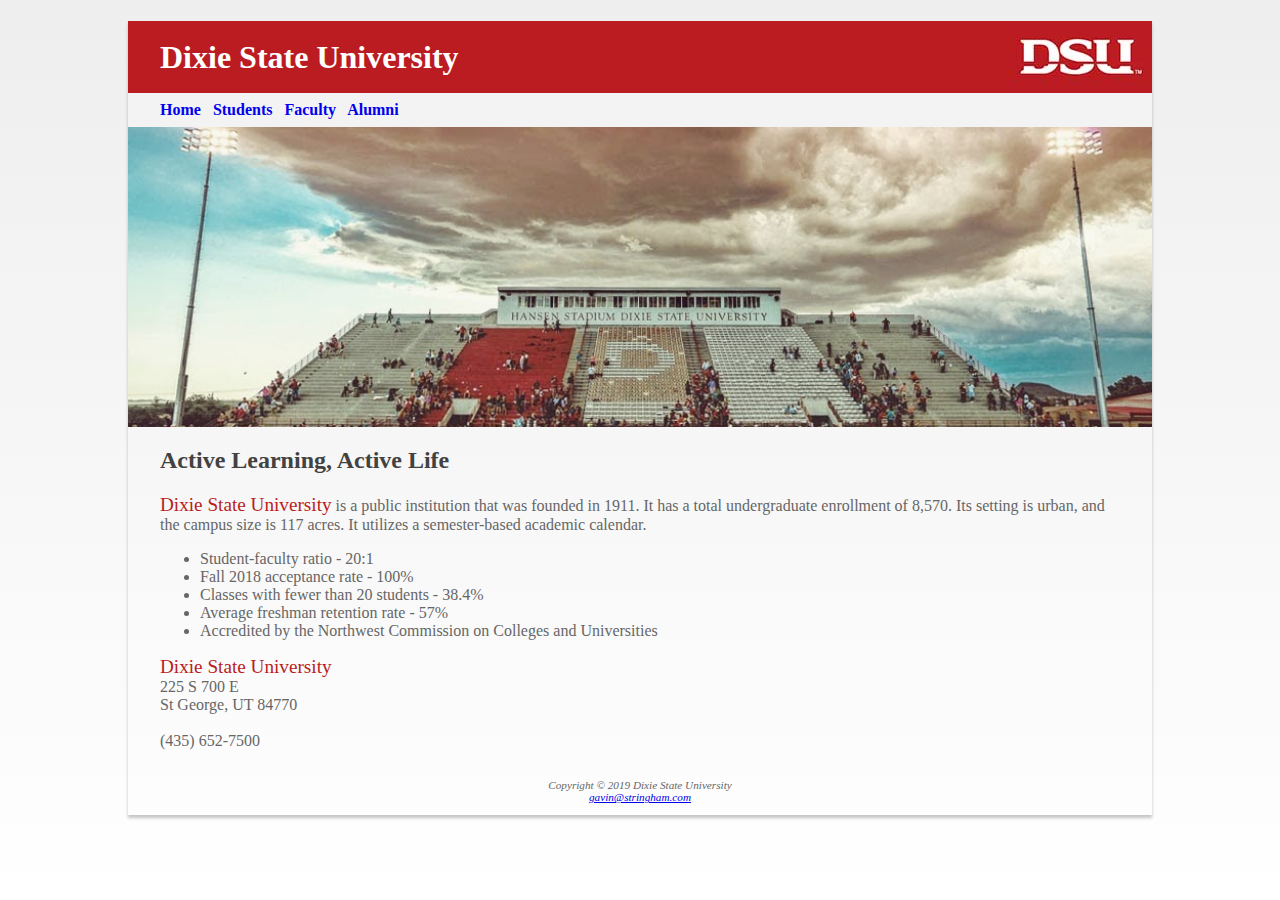
<file: index.html>
<!DOCTYPE html>
<html lang="en">
  <head>
    <title>Dixie State University</title>
    <meta charset="utf-8">
    <meta name="robots" content="noindex, nofollow">
    <link href="style.css" rel="stylesheet" type="text/css">
  </head>
  <body id="wrapper">
      <header>
	<h1>
	Dixie State University
	</h1>
      </header>
	<nav>
        
	<a href="index.html">Home</a>
	&nbsp; 
	<a href="students.html">Students</a> 
	&nbsp; 
	<a href="faculty.html">Faculty</a>
	&nbsp; 
	<a href="alumni.html">Alumni</a>
        
	</nav>
    <div id="homehero">
      
    </div>
          
      <main>
	<h2>
	Active Learning, Active Life
	</h2>
	<p>
    <span class="dsu">
	Dixie State University</span> is a public institution that was founded in 1911. It has a total 	undergraduate enrollment of 8,570. Its setting is urban, and the campus size is 117 acres. 		It utilizes a semester-based academic calendar.
	</p>
	<ul>
  	<li>Student-faculty ratio - 20:1</li>
    <li>Fall 2018 acceptance rate - 100%</li>
  	<li>Classes with fewer than 20 students - 38.4%</li>
  	<li>Average freshman retention rate - 57%</li>
	<li>Accredited by the Northwest Commission on Colleges and Universities</li>
	</ul>
	
    <span class="dsu">Dixie State University</span> <br>
	225 S 700 E <br>
	St George, UT 84770 <br><br>
	(435) 652-7500 <br><br>
          
        </main>
      
    <footer>
    
	Copyright © 2019 Dixie State University <br>
	<a href="mailto:gavin@stringham.com">gavin@stringham.com</a>
   
	
    </footer>
	
	
  </body>
</html>
</file>
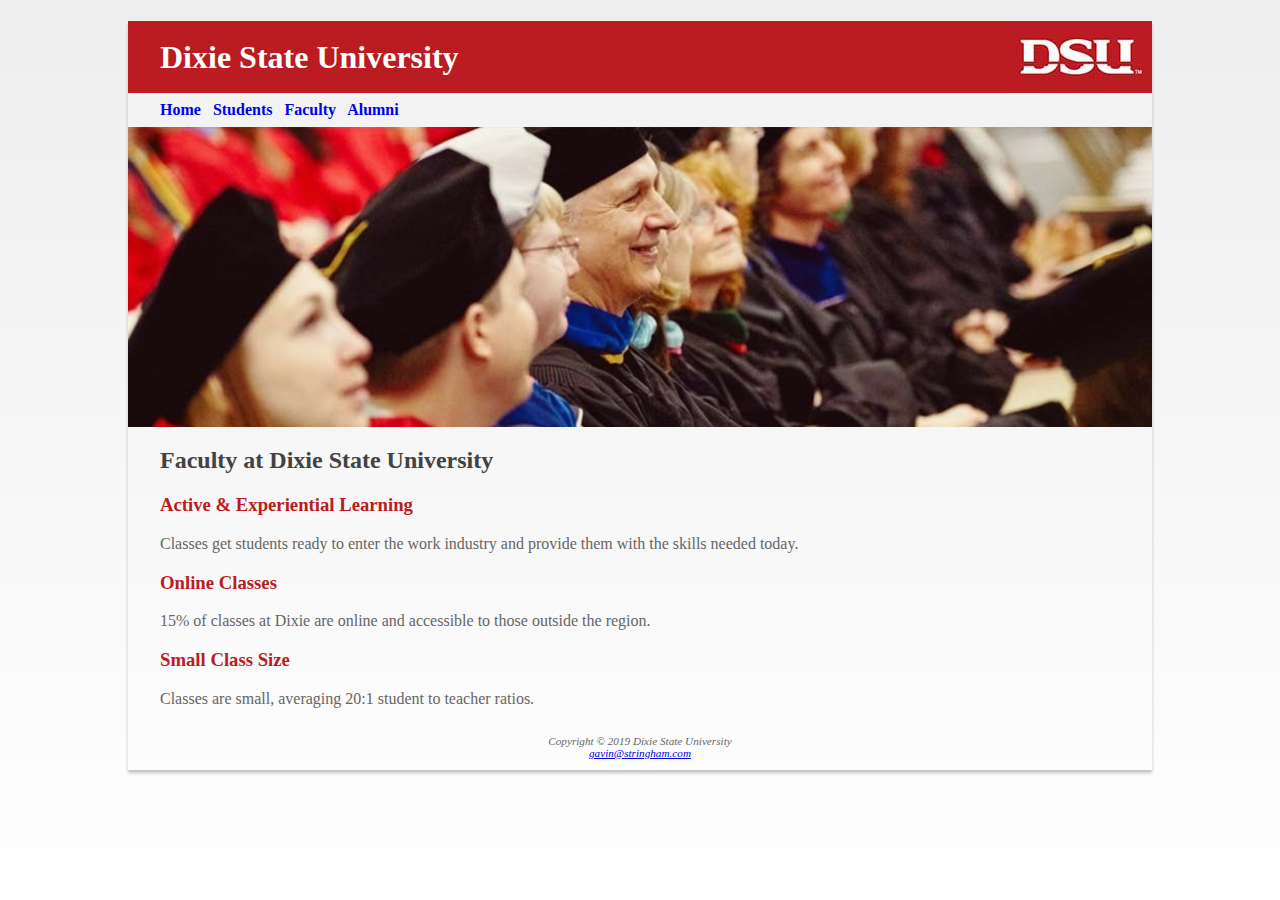
<file: faculty.html>
<!DOCTYPE html>
<html lang="en">
  <head>
    <title>Dixie State University :: Faculty</title>
    <meta charset="utf-8">
    <meta name="robots" content="noindex, nofollow">
      <link href="style.css" rel="stylesheet" type="text/css">
  </head>
  <body id="wrapper">
      <header>
	<h1>
	Dixie State University
	</h1>
          </header> 
    <nav>
	<a href="index.html">Home</a>
	&nbsp; 
	<a href="students.html">Students</a> 
	&nbsp; 
	<a href="faculty.html">Faculty</a>
	&nbsp; 
	<a href="alumni.html">Alumni</a>
        </nav>
      <div id="facultyhero">
      
      </div>
        
      <main>
	<h2>
	Faculty at Dixie State University
	</h2>

	<h3>
    Active & Experiential Learning
    </h3>
    <p>
    Classes get students ready to enter the work industry and provide them with the skills needed today.
    </p>
    <h3>
    Online Classes
    </h3>
    <p>
    15% of classes at Dixie are online and accessible to those outside the region.
    </p>
    <h3>
    Small Class Size
    </h3>
    <p>
    Classes are small, averaging 20:1 student to teacher ratios.
    </p>
	
	</main>
      <footer>
	
	Copyright © 2019 Dixie State University <br>
	<a href= "mailto:gavin@stringham.com">gavin@stringham.com</a>

    </footer>
	
	
  </body>
</html>
</file>
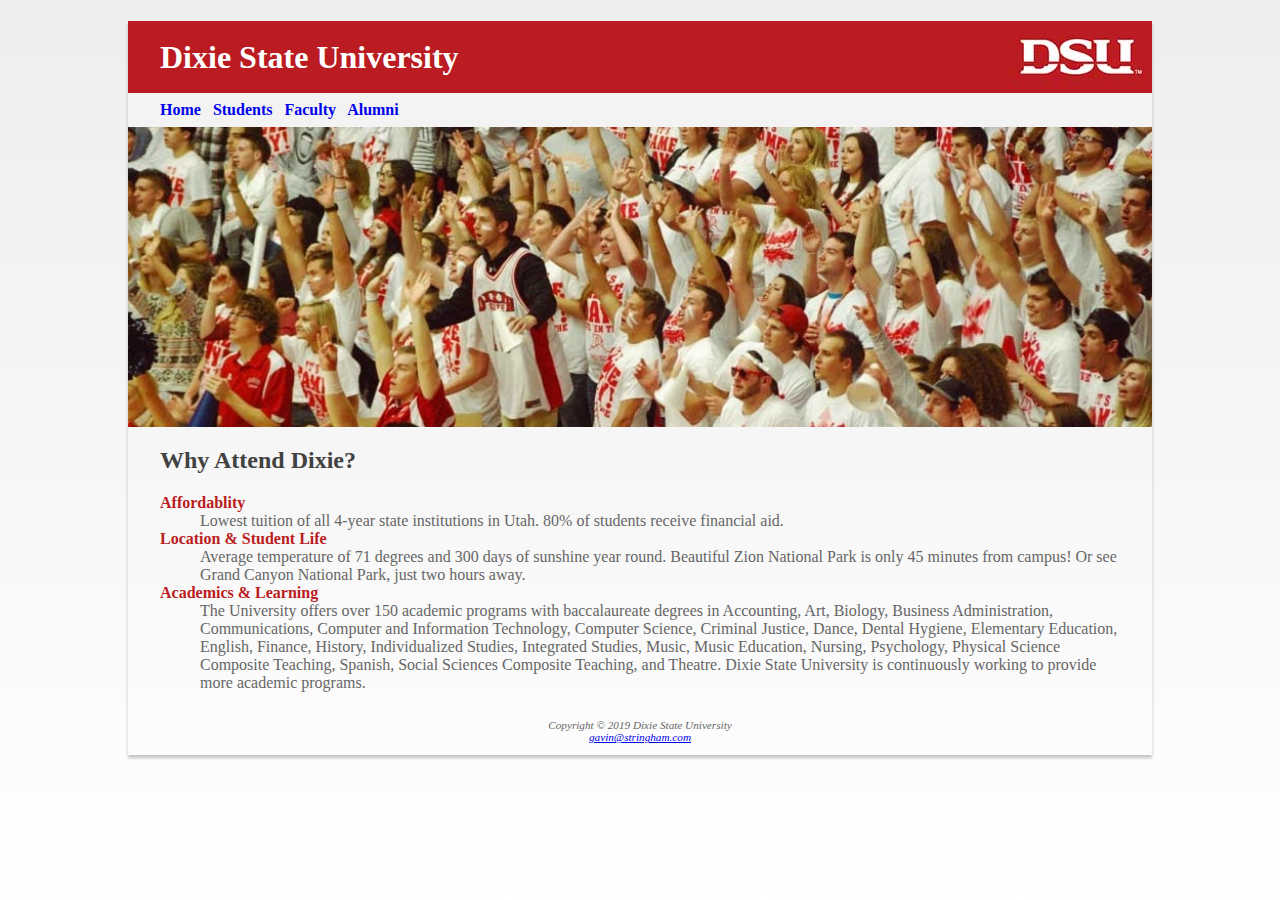
<file: students.html>
<!DOCTYPE html>
<html lang="en">
  <head>
    <title>Dixie State University :: Students</title>
    <meta charset="utf-8">
    <meta name="robots" content="noindex, nofollow">
      <link href="style.css" rel="stylesheet" type="text/css">
  </head>
  <body id="wrapper">
      <header>
	<h1>
	Dixie State University
	</h1>
          </header> 
    <nav>
	<a href="index.html">Home</a>
	&nbsp; 
	<a href="students.html">Students</a> 
	&nbsp; 
	<a href="faculty.html">Faculty</a>
	&nbsp; 
	<a href="alumni.html">Alumni</a>
        </nav>
      <div id="studenthero">
      
      </div>
        
      <main>
	<h2>
	Why Attend Dixie?
	</h2>

	<dl>
	
	<dt>	
	Affordablity
	</dt>	
	
	<dd>
	Lowest tuition of all 4-year state institutions in Utah. 80% of students receive financial 		aid.
	</dd>
	
	<dt>	
	Location & Student Life
	</dt>	
	
	<dd>
	Average temperature of 71 degrees and 300 days of sunshine year round. Beautiful Zion 		National Park is only 45 minutes from campus! Or see Grand Canyon National Park, just two 		hours away.
	</dd>
	
	<dt>		
	Academics & Learning
	</dt>	
	
	<dd>
	The University offers over 150 academic programs with baccalaureate degrees in Accounting, Art, Biology, Business Administration, Communications, Computer and Information Technology, Computer Science, Criminal Justice, Dance, Dental Hygiene, Elementary Education, English, Finance, History, Individualized Studies, Integrated Studies, Music, Music Education, Nursing, Psychology, Physical Science Composite Teaching, Spanish, Social Sciences Composite Teaching, and Theatre. Dixie State University is continuously working to provide more academic programs.
	</dd>
	</dl>
	
	</main>
      <footer>
	
	Copyright © 2019 Dixie State University <br>
	<a href= "mailto:gavin@stringham.com">gavin@stringham.com</a>

    </footer>
	
	
  </body>
</html>
</file>
<file: style.css>
body{
    background-image: linear-gradient(to bottom, #EEEEEE, #FFFFFF);
    background-attachment: fixed;
    color: #666666;
}
header{
    font-family: Georgia;
    background-color: #BA1C21;
    color: #FFFFFF;
}
h1{
    line-height: 72px;
    background-image: url(dixie4images/dsu.jpg);
    background-position: right;
    background-repeat: no-repeat;
    padding-left: 1em;
    margin-bottom: 0;
}
nav{
    background-color: #F3F3F3;
    font-weight: bold;
    padding-top: 0.5em;
    padding-right: 0.5em;
    padding-bottom: 0.5em;
    padding-left: 2em;
}
h2{
    color: #424242;
    font-family: Georgia;
}
dt{
   color: #BA1C21;
    font-weight: bold;
}
.dsu{
    color: #BA1C21;
    font-size: 1.2em;
}
footer{
    font-size: .70em;
    font-style: italic;
    text-align: center;
    padding: 1em;
}
#wrapper{
    background-color: #FFFFFF;
    min-width: 700px;
    max-width: 1024px;
    box-shadow: 0px 3px 3px rgba(66,66,66,0.3);
    width: 80%;
    margin-left: auto;
    margin-right: auto;
}
h3{
    color: #BA1C21;
}
main{
    padding-left: 2em;
    padding-right: 2em;
    display: block;
}
#homehero{
    background-image: url(dixie4images/stadiumhero.jpg);
    height: 300px;
    background-size: cover;
    background-repeat: no-repeat;
}
#studenthero{
    background-image: url(dixie4images/studenthero.jpg);
    height: 300px;
    background-size: cover;
    background-repeat: no-repeat;
}
#facultyhero{
    background-image: url(dixie4images/facultyhero.jpg);
    height: 300px;
    background-size: cover;
    background-repeat: no-repeat;
}
nav a {
    text-decoration: none;
}
</file>
